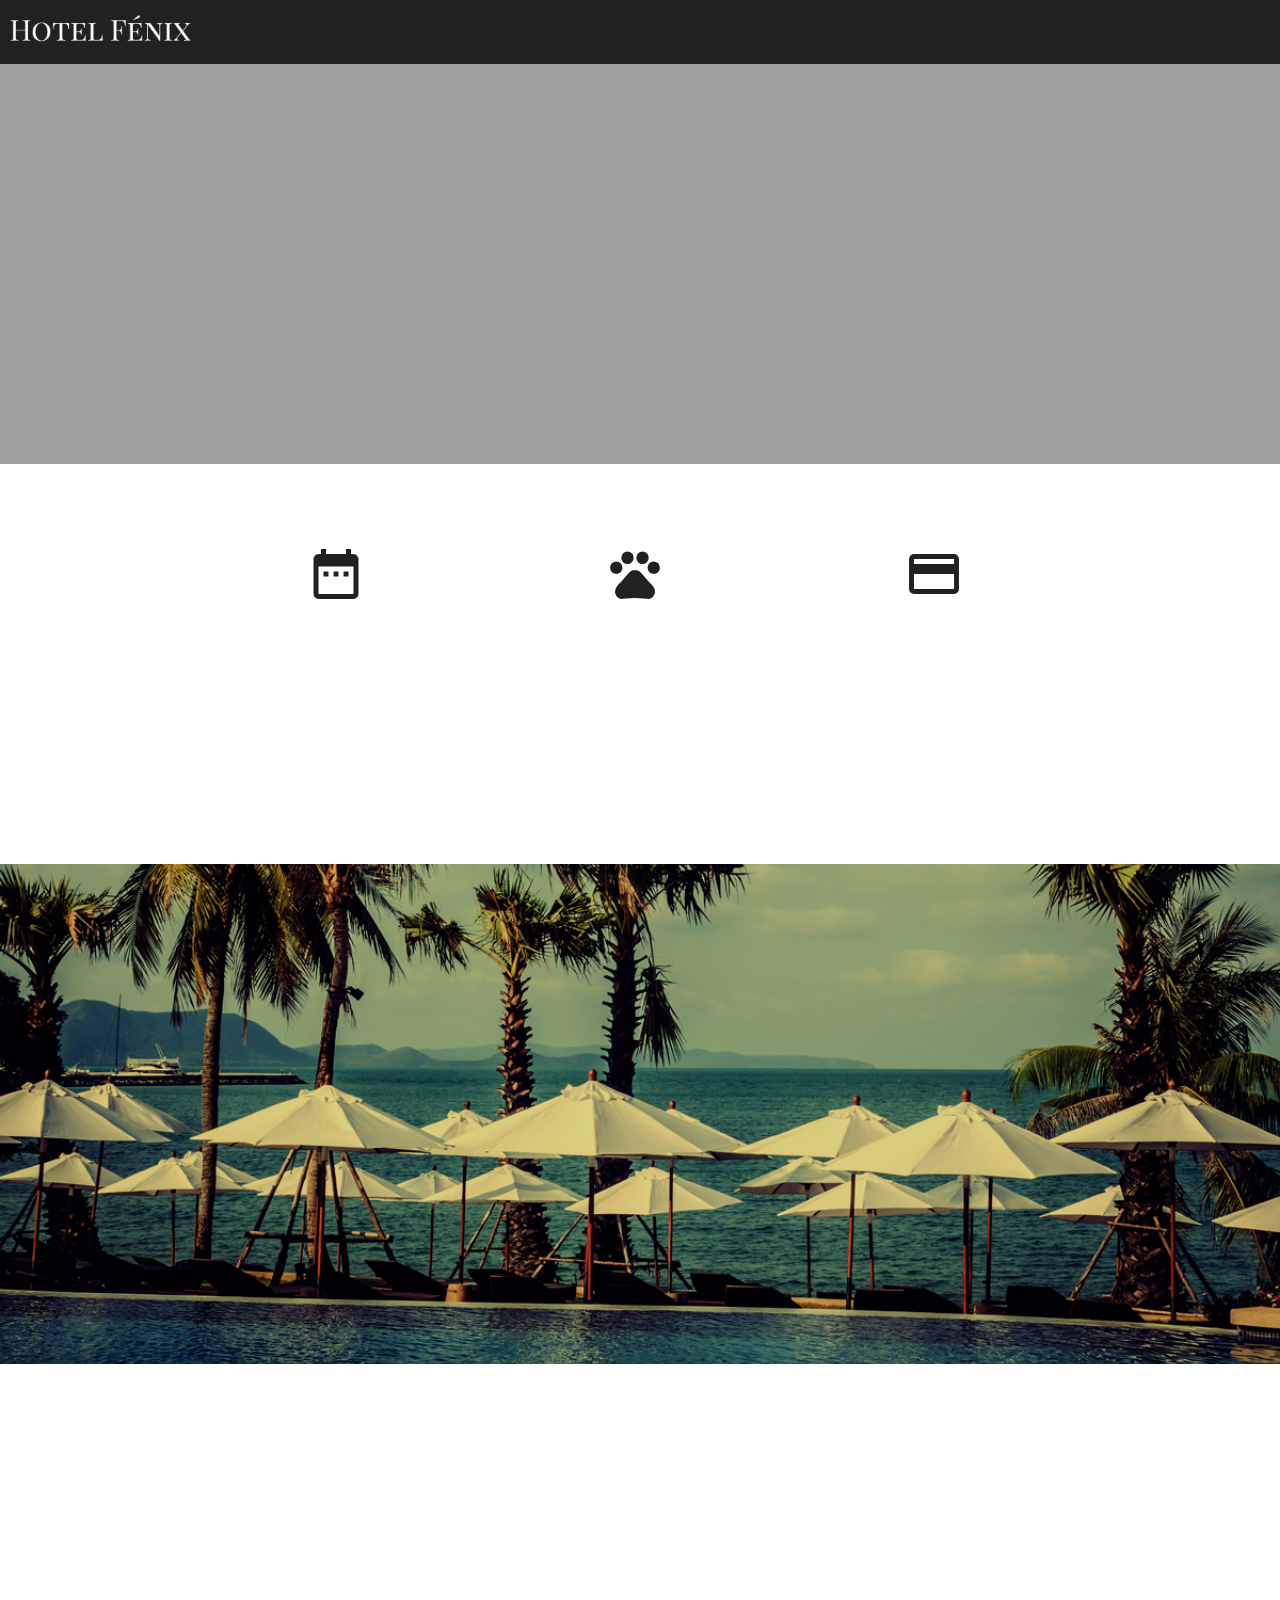
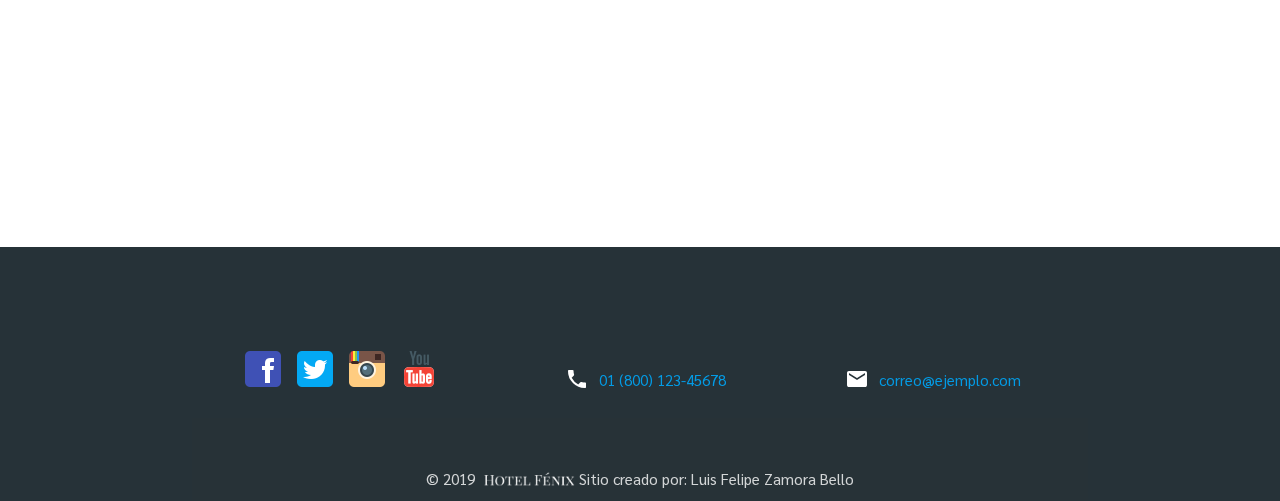
<file: index.html>
<!DOCTYPE html>
<html>
<head>

	<meta charset="utf-8">
	<!--Import Google Icon Font-->
	<link href="https://fonts.googleapis.com/icon?family=Material+Icons" rel="stylesheet">
	<!--Import materialize.css-->
	<link type="text/css" rel="stylesheet" href="css/materialize.min.css"  media="screen,projection"/>
	<!-- Mi estilo -->
	<link rel="stylesheet" href="css/estilo.css">
	<!-- Fuentes propias -->
	<link href="https://fonts.googleapis.com/css?family=Sarabun:300" rel="stylesheet">
	<!--Let browser know website is optimized for mobile-->
	<meta name="viewport" content="width=device-width, initial-scale=1.0"/>
	
	<!-- SEO -->
	<title>Hotel Fénix</title>
	<link rel="shortcut icon" type="img/png" href="img/icons8-hotel-480.png">
	<meta name="description" content="Este hotel de 5 estrellas con Todo Incluido y en primera línea de mar se halla a tan solo 15 minutos del Aeropuerto Internacional de Cancún. Con un emplazamiento privilegiado, instalaciones y servicios para toda la familia y un cuidado diseño, este moderno resort en Cancún es un sueño hecho realidad"/>
	<meta name="keywords" content="hotel cancun, hotel 5 estrellas, cancun, hotel, hotel mascotas"/>
</head>

<body>
	
	<!-- Comienza el header -->
	<header>
		
		<!-- Navbar -->
		<nav>
			<div class="nav-wrapper grey darken-4">
				<a href="#"><img class="brand-logo" src="img/logo-blanco.png" alt="hotel-fenix-logo"></a>
				<a href="#" data-target="mobile-demo" class="sidenav-trigger"><i class="material-icons">menu</i></a>
				<ul class="right hide-on-med-and-down">
					<li class="waves-effect"><a href="#">Inicio</a></li>
					<li class="waves-effect"><a href="reservaciones.html">Reservaciones</a></li>
					<li class="waves-effect"><a href="restaurante.html">Restaurante & bar</a></li>
					<li class="waves-effect"><a href="galeria.html">Galería</a></li>
					<li class="waves-effect"><a href="contacto.html">Contacto</a></li>
				</ul>
			</div>
		</nav>

		<!-- Lista para dispositivos móviles -->
		<ul class="sidenav" id="mobile-demo">
			<a href="#"><img class="sidenav-logo" src="img/logo.png" alt="hotel-fenix-logo"></a>
			<li><a href="#">Inicio</a></li>
			<li><a href="reservaciones.html">Reservaciones</a></li>
			<li><a href="restaurante.html">Restaurante & bar</a></li>
			<li><a href="galeria.html">Galería</a></li>
			<li><a href="contacto.html">Contacto</a></li>
		</ul>
		
	</header> 

	<!-- Main -->
	<main>

		<!-- Slider -->
		<div class="slider">
			<ul class="slides">
				
				<!-- Primera imagen -->
				<li>
					<img src="img/recepcion.jpg"> 
					<div class="caption center-align">
						<h2>Vive días mágicos</h2>
						<h5 class="light grey-text text-lighten-3">El hotel más elegante de la ciudad.</h5>
					</div>
				</li>
				
				<!-- Segunda imagen -->
				<li>
					<img src="img/alberca.jpg"> <!-- random image -->
					<div class="caption left-align">
						<h2>Paisajes inolvidables</h2>
						<h5 class="light grey-text text-lighten-3">Habitaciones con terraza y alberca con paisajes únicos.</h5>
					</div>
				</li>

				<!-- Tercera imagen -->
				<li>
					<img src="img/habitacion1.jpg"> <!-- random image -->
					<div class="caption right-align">
						<h2>Variedad de habitaciones</h2>
						<h5 class="light grey-text text-lighten-3">Tenemos una habitación especial para ti.</h5>
					</div>
				</li>

				<!-- Cuarta imagen -->
				<li>
					<img src="img/chica.jpg"> <!-- random image -->
					<div class="caption center-align">
						<h2>El mejor servicio</h2>
						<h5 class="light grey-text text-lighten-3">El servicio que te mereces.</h5>
					</div>
				</li>

			</ul>
		</div>

		<!-- Presentación -->
		<div class="container">

			<!-- Íconos -->
			<div class="row">

				<div class="col s12 l4">
					<center><i class="medium material-icons icono-presentacion">date_range</i></center>
					<p class="titulo center-align">Reservaciones todo el año</p>
					<p>¡Siempre es tiempo para salir de vacaciones con tu familia!. Disfruta de tus vacaciones hospedándote en el mejor de los hoteles de la ciudad, sin importar la época del año.</p>
				</div>

				<div class="col s12 l4">
					<center><i class="medium material-icons icono-presentacion">pets</i></center>
					<p class="titulo center-align">Amigable con mascotas</p>
					<p>¡No tienes que abandonar a tu mejor amigo para salir de vacaciones!. No tienes que preocuparte por encontrar un lugar temporal para tus mascotas. traelas contigo y comparte con ellas momentos inolvidables.</p>
				</div>

				<div class="col s12 l4">
					<center><i class="medium material-icons icono-presentacion">credit_card</i></center>
					<p class="titulo center-align">Diferentes métodos de pago</p>
					<p>Que el dinero no sea un obstáculo. Te ofrecemos distintos métodos de pago para realizar tu reservación. Elige la opción que se adecue mejor a tus necesidades y disfruta de las mejores vacaciones de tu vida.</p>
				</div>

			</div>
		</div>
		
		<!-- Parallax -->
		<div id="index-banner" class="parallax-container">
			<div class="section no-pad-bot">
				<div class="container">
					<br><br><br><br><br><br>
					<div class="row center">
						<h5 class="header col s12 light white-text">Ubicado muy cerca de las mejores playas</h5>
					</div>
					<div class="row center">
						<a href="reservaciones.html" id="download-button" class="btn-large waves-effect waves-light green">Reservar ahora</a>
					</div>
					<br><br>

				</div>
			</div>
			<div class="parallax"><img src="img/2121.jpg" alt="Unsplashed background img 1"></div>
		</div>
		
		<!-- Quienes somos -->
		<div class="container">

			<h4 class="center-align">¿Quienes somos?</h4>
			<p>Situado en el corazón turístico del País, este hotel de 5 estrellas con Todo Incluido y en primera línea de mar se halla a tan solo 15 minutos del Aeropuerto Internacional de Cancún. Con un emplazamiento privilegiado, instalaciones y servicios para toda la familia y un cuidado diseño, este moderno resort en Cancún es un sueño hecho realidad.</p>

			<h4>Misión</h4>
			<p>Crear un espacio que se defina por su hospitalidad y hospedaje ejemplar, y en el que se pueda disfrutar de la vida, del trabajo y de los negocios.</p>

			<h4>Visión</h4>
			<p>Ser un hotel de referencia en Cancún gracias a nuestra hospitalidad mexicana, lujo, elegancia y exclusividad. Nuestro prestigio como una compañía financiera estable se debe al apoyo de nuestros directivos, al trabajo de equipo y a la innovación constante.</p><br><br><br>
		</div>

	</main>

	<!-- Comienza el footer -->
	<footer class="page-footer blue-grey darken-4">
		<div class="container">
			<div class="row">
				<div class="col s12 l4">
					<h6 class="white-text center-align">Síguenos</h5>
						<center>
							<a href="#"><img src="img/icons8-facebook-48.png" alt="Facebook" class="redes"></a>
							<a href="#"><img src="img/icons8-twitter-squared-48.png" alt="Twitter" class="redes"></a>
							<a href="#"><img src="img/icons8-instagram-old-48.png" alt="Instagram" class="redes"></a>
							<a href="#"><img src="img/icons8-youtube-48.png" alt="Youtube" class="redes"></a>
						</center>
					</div>
					<div class="col s12 l8">
						<h6 class="white-text center-align">Contáctanos</h6><br>
						<div class="col s12 l6">
							<center><i class="material-icons">phone</i><a href="tel:01(800)12345678">01 (800) 123-45678</a></center>
						</div>
						<div class="col s12 l6">
							<center><i class="material-icons">email</i><a href="mailto:correo@ejemplo.com">correo@ejemplo.com</a></center>
						</div>

					</div>
				</div>
				<div class="footer-copyright">
					<div class="container">
						<center>© 2019 <img src="img/logo-blanco.png" alt="hotel-fenix.logo" class="logo-footer">Sitio creado por: Luis Felipe Zamora Bello</center>
					</div>
				</div>
			</footer>

			<!-- Termina el footer -->


			<!--JQuery-->
			<script src="js/jquery-3.3.1.min.js"></script>
			<!--JavaScript at end of body for optimized loading-->
			<script type="text/javascript" src="js/materialize.min.js"></script>
			<!-- Mi script -->
			<script src="js/app.js"></script>
			<!-- Global site tag (gtag.js) - Google Analytics -->
			<script async src="https://www.googletagmanager.com/gtag/js?id=UA-133171430-1"></script>
			<script>
				window.dataLayer = window.dataLayer || [];
				function gtag(){dataLayer.push(arguments);}
				gtag('js', new Date());

				gtag('config', 'UA-133171430-1');
			</script>

		</body>
		</html>
</file>
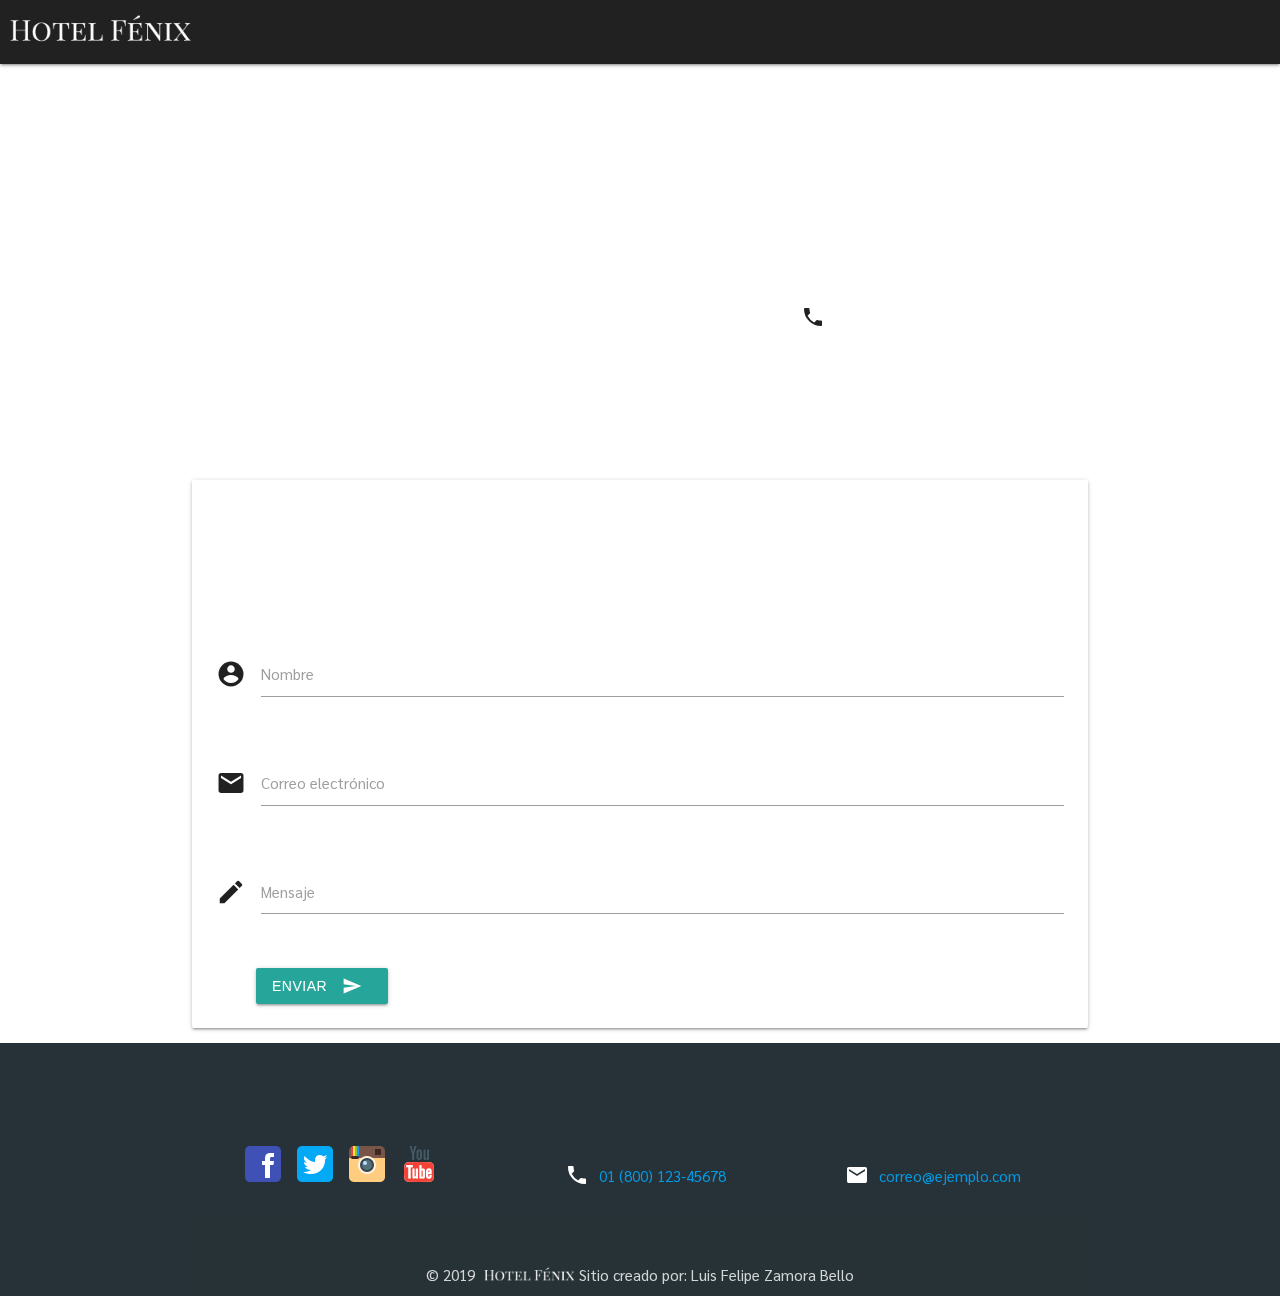
<file: contacto.html>
<!DOCTYPE html>
<html>
<head>

	<meta charset="utf-8">
	<!--Import Google Icon Font-->
	<link href="https://fonts.googleapis.com/icon?family=Material+Icons" rel="stylesheet">
	<!--Import materialize.css-->
	<link type="text/css" rel="stylesheet" href="css/materialize.min.css"  media="screen,projection"/>
	<!-- Mi estilo -->
	<link rel="stylesheet" href="css/estilo.css">
	<!-- Fuentes propias -->
	<link href="https://fonts.googleapis.com/css?family=Sarabun:300" rel="stylesheet">
	<!--Let browser know website is optimized for mobile-->
	<meta name="viewport" content="width=device-width, initial-scale=1.0"/>
	
	<!-- SEO -->
	<link rel="shortcut icon" type="img/png" href="img/icons8-hotel-480.png">
	<title>Hotel Fénix - Contacto</title>
	<meta name="description" content="Ponte en contacto con el personal administrativo del hotel fénix a través de correo electrónico, o bien, conoce la ubicación del hotel."/>
	<meta name="keywords" content="hotel fenix contacto, hotel fenix correo, hotel fenix email"/>

</head>

<body>
	
	<!-- Comienza el header -->
	<header>
		
		<!-- Navbar -->
		<nav>
			<div class="nav-wrapper grey darken-4">
				<a href="index.html"><img class="brand-logo" src="img/logo-blanco.png" alt="hotel-fenix-logo"></a>
				<a href="#" data-target="mobile-demo" class="sidenav-trigger"><i class="material-icons">menu</i></a>
				<ul class="right hide-on-med-and-down">
					<li class="waves-effect"><a href="index.html">Inicio</a></li>
					<li class="waves-effect"><a href="reservaciones.html">Reservaciones</a></li>
					<li class="waves-effect"><a href="restaurante.html">Restaurante & bar</a></li>
					<li class="waves-effect"><a href="galeria.html">Galería</a></li>
					<li class="waves-effect"><a href="#">Contacto</a></li>
				</ul>
			</div>
		</nav>

		<!-- Lista para dispositivos móviles -->
		<ul class="sidenav" id="mobile-demo">
			<a href="index.html"><img class="sidenav-logo" src="img/logo.png" alt="hotel-fenix-logo"></a>
			<li><a href="index.html">Inicio</a></li>
			<li><a href="reservaciones.html">Reservaciones</a></li>
			<li><a href="restaurante.html">Restaurante & bar</a></li>
			<li><a href="galeria.html">Galería</a></li>
			<li><a href="#">Contacto</a></li>
		</ul>
		
	</header> 

	<!-- Main -->
	<main>
		<div class="container">

			<!-- Mapa -->
			<div class="row">

				<div class="col s12 m8">
					<iframe id="mapa" src="https://www.google.com/maps/embed?pb=!1m18!1m12!1m3!1d6552.828011565514!2d-86.81786046480488!3d21.17694782373044!2m3!1f0!2f0!3f0!3m2!1i1024!2i768!4f13.1!3m3!1m2!1s0x8f4c2b8a12dc8781%3A0x87336bdb86d0339f!2sMexicoHoteles.com.mx+-+Viajes+y+Vacaciones!5e0!3m2!1ses-419!2smx!4v1548197396525" frameborder="0" style="border:0" allowfullscreen></iframe>
				</div>

				<div class="col s12 m4">
					<h5>Hotel Fénix</h5>
					<p>Av. Jose Lopez Portillo 339 Mza 63 Lote 1 penthouse 4, Sm 64, 64, 77500 Cancún, Q.R.</p><br>
					<h6>Telefono de servicio al cliente</h6>
					<i class="material-icons">phone</i><a href="tel:01(800)12345678">01 (800) 123-45678</a>

				</div>

			</div>

			<!-- Formulario -->
			<form class="col s12">
				<br>
				<div id="form-contacto" class="card-panel">

					<div class="row">
						<h4 class="center-align">Contáctanos</h4>
						<p class="center-align">Ponte en contacto con nosotros vía correo electrónico.</p>
					</div>

					<div class="row">
						<div class="input-field col s12">
							<i class="material-icons prefix">account_circle</i>
							<input id="icon_prefix" type="text" class="validate" required>
							<label for="icon_prefix">Nombre</label>
						</div>
					</div>

					<div class="row">
						<div class="input-field col s12">
							<i class="material-icons prefix">email</i>
							<input id="icon_prefix" type="email" class="validate" required>
							<label for="icon_prefix">Correo electrónico</label>
						</div>
					</div>

					<div class="row">
						<div class="input-field col s12">
							<i class="material-icons prefix">mode_edit</i>
							<textarea id="icon_prefix2" class="materialize-textarea validate" required></textarea>
							<label for="icon_prefix2">Mensaje</label>
						</div>  
					</div>

					<button id="submit-btn" class="btn waves-effect waves-light" type="submit" name="action">Enviar
						<i class="material-icons right">send</i>
					</button>


				</div>
			</form>
		</div>
	</main>

	<!-- Comienza el footer -->
	<footer class="page-footer blue-grey darken-4">
		<div class="container">
			<div class="row">
				<div class="col s12 l4">
					<h6 class="white-text center-align">Síguenos</h5>
						<center>
							<a href="#"><img src="img/icons8-facebook-48.png" alt="Facebook" class="redes"></a>
							<a href="#"><img src="img/icons8-twitter-squared-48.png" alt="Twitter" class="redes"></a>
							<a href="#"><img src="img/icons8-instagram-old-48.png" alt="Instagram" class="redes"></a>
							<a href="#"><img src="img/icons8-youtube-48.png" alt="Youtube" class="redes"></a>
						</center>
					</div>
					<div class="col s12 l8">
						<h6 class="white-text center-align">Contáctenos</h6><br>
						<div class="col s12 l6">
							<center><i class="material-icons">phone</i><a href="tel:01(800)12345678">01 (800) 123-45678</a></center>
						</div>
						<div class="col s12 l6">
							<center><i class="material-icons">email</i><a href="mailto:correo@ejemplo.com">correo@ejemplo.com</a></center>
						</div>

					</div>
				</div>
				<div class="footer-copyright">
					<div class="container">
						<center>© 2019 <img src="img/logo-blanco.png" alt="hotel-fenix.logo" class="logo-footer">Sitio creado por: Luis Felipe Zamora Bello</center>
					</div>
				</div>
			</footer>

			<!-- Termina el footer -->


			<!--JQuery-->
			<script src="js/jquery-3.3.1.min.js"></script>
			<!--JavaScript at end of body for optimized loading-->
			<script type="text/javascript" src="js/materialize.min.js"></script>
			<!-- Mi script -->
			<script src="js/app.js"></script>
			<!-- Global site tag (gtag.js) - Google Analytics -->
			<script async src="https://www.googletagmanager.com/gtag/js?id=UA-133171430-1"></script>
			<script>
			  window.dataLayer = window.dataLayer || [];
			  function gtag(){dataLayer.push(arguments);}
			  gtag('js', new Date());

			  gtag('config', 'UA-133171430-1');
			</script>

		</body>
		</html>
</file>
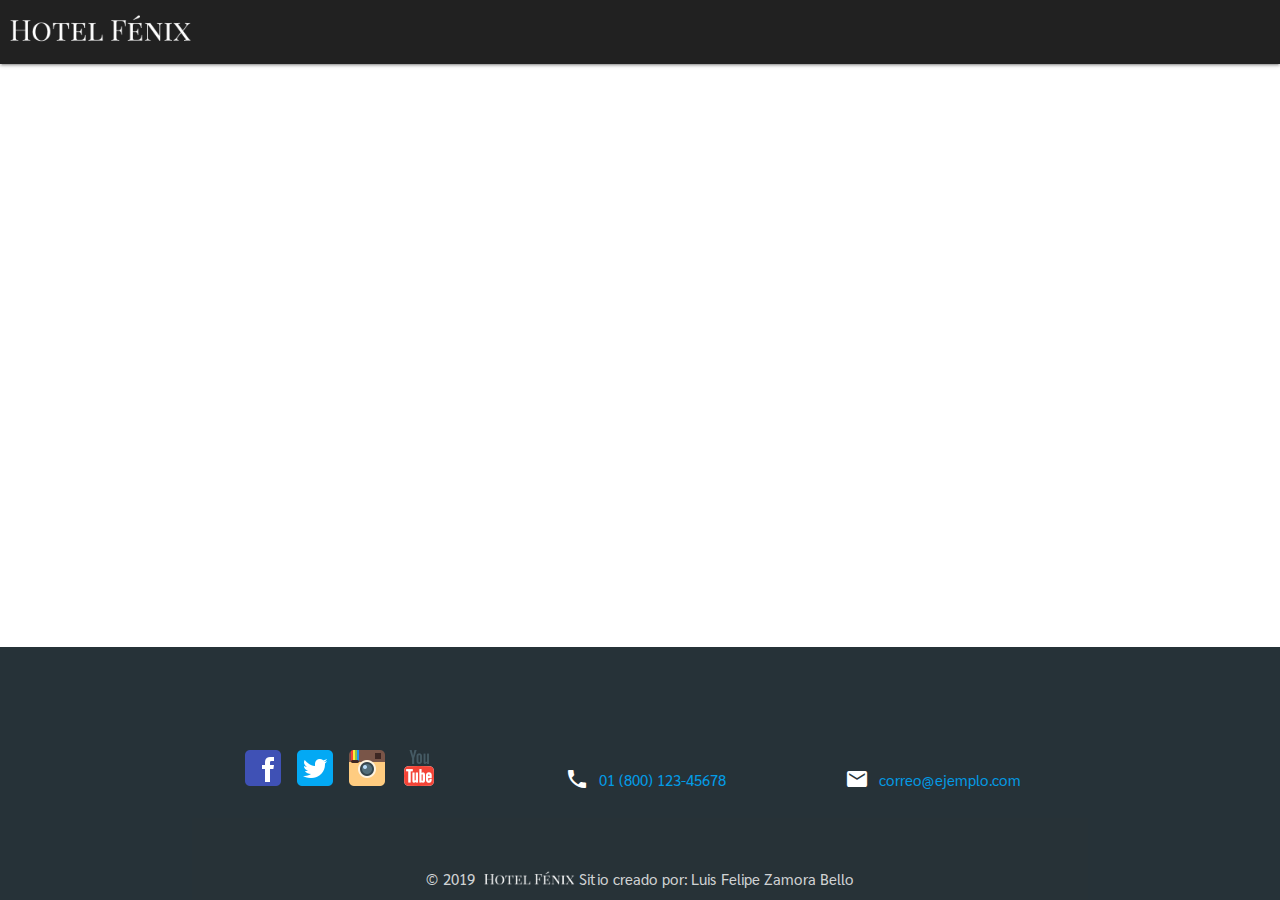
<file: reservaciones.html>
<!DOCTYPE html>
<html>
<head>

	<meta charset="utf-8">
	<!--Import Google Icon Font-->
	<link href="https://fonts.googleapis.com/icon?family=Material+Icons" rel="stylesheet">
	<!--Import materialize.css-->
	<link type="text/css" rel="stylesheet" href="css/materialize.min.css"  media="screen,projection"/>
	<!-- Mi estilo -->
	<link rel="stylesheet" href="css/estilo.css">
	<!-- Fuentes propias -->
	<link href="https://fonts.googleapis.com/css?family=Sarabun:300" rel="stylesheet">
	<!--Let browser know website is optimized for mobile-->
	<meta name="viewport" content="width=device-width, initial-scale=1.0"/>
	
	<!-- SEO -->
	<title>Hotel Fénix - Reservaciones</title>
	<link rel="shortcut icon" type="img/png" href="img/icons8-hotel-480.png">
	<meta name="description" content="Haz tu reservación en el Hotel Fénix."/>
	<meta name="keywords" content="hotel cancun reservacion, hotel fenix reservacion, hotel reservacion, hotel 5 estrellas reservacion, reservacion hotel fenix,"/>

</head>

<body>
	
	<!-- Comienza el header -->
	<header>
		
		<!-- Navbar -->
		<nav>
			<div class="nav-wrapper grey darken-4">
				<a href="index.html"><img class="brand-logo" src="img/logo-blanco.png" alt="hotel-fenix-logo"></a>
				<a href="#" data-target="mobile-demo" class="sidenav-trigger"><i class="material-icons">menu</i></a>
				<ul class="right hide-on-med-and-down">
					<li class="waves-effect"><a href="index.html">Inicio</a></li>
					<li class="waves-effect"><a href="#">Reservaciones</a></li>
					<li class="waves-effect"><a href="restaurante.html">Restaurante & bar</a></li>
					<li class="waves-effect"><a href="galeria.html">Galería</a></li>
					<li class="waves-effect"><a href="contacto.html">Contacto</a></li>
				</ul>
			</div>
		</nav>

		<!-- Lista para dispositivos móviles -->
		<ul class="sidenav" id="mobile-demo">
			<a href="index.html"><img class="sidenav-logo" src="img/logo.png" alt="hotel-fenix-logo"></a>
			<li><a href="index.html">Inicio</a></li>
			<li><a href="#">Reservaciones</a></li>
			<li><a href="restaurante.html">Restaurante & bar</a></li>
			<li><a href="galeria.html">Galería</a></li>
			<li><a href="contacto.html">Contacto</a></li>
		</ul>
		
	</header> 

	<!-- Main -->
	<main>
		<div class="container">

			<h3 class="aparicion center-align">Reservaciones</h3>
			
			<!-- Formulario -->
			<form class="card-panel aparicion-retardada" action="">
				<div class="row">

					<div class="input-field col s12 m6">
						<i class="material-icons prefix">date_range</i>
						<input id="dia_entrada" type="text" class="datepicker validate" required>
						<label for="dia_entrada">Día de entrada</label>
					</div>

					<div class="input-field col s12 m6">
						<i class="material-icons prefix">date_range</i>
						<input id="dia_salida" type="text" class="datepicker validate" required>
						<label for="dia_salida">Día de salida</label>
					</div>

				</div>

				<div class="row">
					
					<div class="input-field col s12 m6">
						<div class="input-field col s12">
							<i class="material-icons prefix">hotel</i>
							<select required="">
								<option value="" disabled selected>Habitación</option>
								<option value="1">Habitación doble estándar</option>
								<option value="2">Habitación estándar con vista al mar</option>
								<option value="3">Habitación doble amplia</option>
								<option value="4">Habitación doble pequeña</option>
								<option value="5">Habitación de descanso</option>
								<option value="6">Habitación ejecutiva</option>
							</select>

							<label>Habitación</label>
						</div>	
					</div>

					<div class="input-field col s12 m6">
						<p>
							<label>
								<input type="checkbox" class="filled-in" checked="checked"/>
								<span class="black-text"><i class="material-icons">pets</i>Mascotas</span>
							</label>
						</p>
					</div>

				</div>

				<button id="submit-btn" class="btn waves-effect waves-light" type="submit" name="action">Reservar
					<i class="material-icons right">send</i>
				</button>
			</form>

		</div>
	</main>

	<!-- Comienza el footer -->
	<footer class="page-footer blue-grey darken-4">
		<div class="container">
			<div class="row">
				<div class="col s12 l4">
					<h6 class="white-text center-align">Síguenos</h5>
						<center>
							<a href="#"><img src="img/icons8-facebook-48.png" alt="Facebook" class="redes"></a>
							<a href="#"><img src="img/icons8-twitter-squared-48.png" alt="Twitter" class="redes"></a>
							<a href="#"><img src="img/icons8-instagram-old-48.png" alt="Instagram" class="redes"></a>
							<a href="#"><img src="img/icons8-youtube-48.png" alt="Youtube" class="redes"></a>
						</center>
					</div>
					<div class="col s12 l8">
						<h6 class="white-text center-align">Contáctanos</h6><br>
						<div class="col s12 l6">
							<center><i class="material-icons">phone</i><a href="tel:01(800)12345678">01 (800) 123-45678</a></center>
						</div>
						<div class="col s12 l6">
							<center><i class="material-icons">email</i><a href="mailto:correo@ejemplo.com">correo@ejemplo.com</a></center>
						</div>

					</div>
				</div>
				<div class="footer-copyright">
					<div class="container">
						<center>© 2019 <img src="img/logo-blanco.png" alt="hotel-fenix.logo" class="logo-footer">Sitio creado por: Luis Felipe Zamora Bello</center>
					</div>
				</div>
			</footer>

			<!-- Termina el footer -->


			<!--JQuery-->
			<script src="js/jquery-3.3.1.min.js"></script>
			<!--JavaScript at end of body for optimized loading-->
			<script type="text/javascript" src="js/materialize.min.js"></script>
			<!-- Mi script -->
			<script src="js/app.js"></script>
			<!-- Global site tag (gtag.js) - Google Analytics -->
			<script async src="https://www.googletagmanager.com/gtag/js?id=UA-133171430-1"></script>
			<script>
			  window.dataLayer = window.dataLayer || [];
			  function gtag(){dataLayer.push(arguments);}
			  gtag('js', new Date());

			  gtag('config', 'UA-133171430-1');
			</script>

		</body>
		</html>
</file>
<file: css/estilo.css>
/*--- Sticky footer ---*/
body {
	display: flex;
	min-height: 100vh;
	flex-direction: column;
	font-family: Sarabun; /*Aquí se cambia la fuente predeterminada por una de mi eleción*/
}

main {
	flex: 1 0 auto;
}

/*--- Estilos generales ---*/ 

h3, h4, h5, h6{
	font-weight: bold;
}

.container{
	margin-top: 40px;
}

.titulo{
	font-size: 20px;
	font-weight: bold;
}

p{
	text-align: justify;
}

main .container .row > .col{
	margin-bottom: 20px;
}

/*--- Logotipos ---*/
.brand-logo{
	height: 40px;
	margin-top: 12px;
}

.sidenav-logo{
	height: 50px;
	margin-top: 20px;
}

.logo-footer{
	height: 20px;
	vertical-align: bottom;
}

/*--- Navba ---*/
.hide-on-med-and-down > li:hover{
	background-color: #38C686;
}

/*--- Footer ---*/
.redes:hover{
	opacity: .7;
}

.material-icons{
	vertical-align: bottom;
	margin-right: 10px;
}

/*--- Animación index ---*/

.icono-presentacion{
	/*nombre de la animación*/
	animation-name: giro;
	/*Cuanto tarda la animación*/
	animation-duration: 1s;
	/*Retardo de la animación*/
	animation-delay: 0.5s;
	/*Cuantas veces se va a repetir*/
	animation-iteration-count: 1;
	/*Forwards: se queda con la figura final (100%)*/
	animation-fill-mode: forwards;
}

@keyframes giro{
	from{
		transform: rotate(0grad);
	} to{
		transform: rotate(400grad);
	}
}

/*--- Animación reservaciones ---*/
.aparicion, p, h1, h2, h3, h4, h5, h6{
	opacity: 0;
	animation-name: aparicion;
	animation-duration: 2s;
	animation-delay: 0.5s;
	animation-iteration-count: 1;
	animation-fill-mode: forwards;
}

.aparicion-retardada, main img, main a, li{
	opacity: 0;
	animation-name: aparicion;
	animation-duration: 2s;
	animation-delay: 1s;
	animation-iteration-count: 1;
	animation-fill-mode: forwards;
}

@keyframes aparicion{
	from{
		opacity: 0;	
	}to{
		opacity: 1;
		}
}

/*--- Contacto ---*/

#submit-btn{
	margin-left: 40px;
}

#mapa{
	width: 100%;
	height: 300px;
}

/*--- Galería ---*/

.materialboxed{
	margin-top: 10px;
	padding: 0;
	transition: 0.5s;
}

.materialboxed:hover{
	transform: scale(1.01);
	transition: 0.5s;
}
</file>
